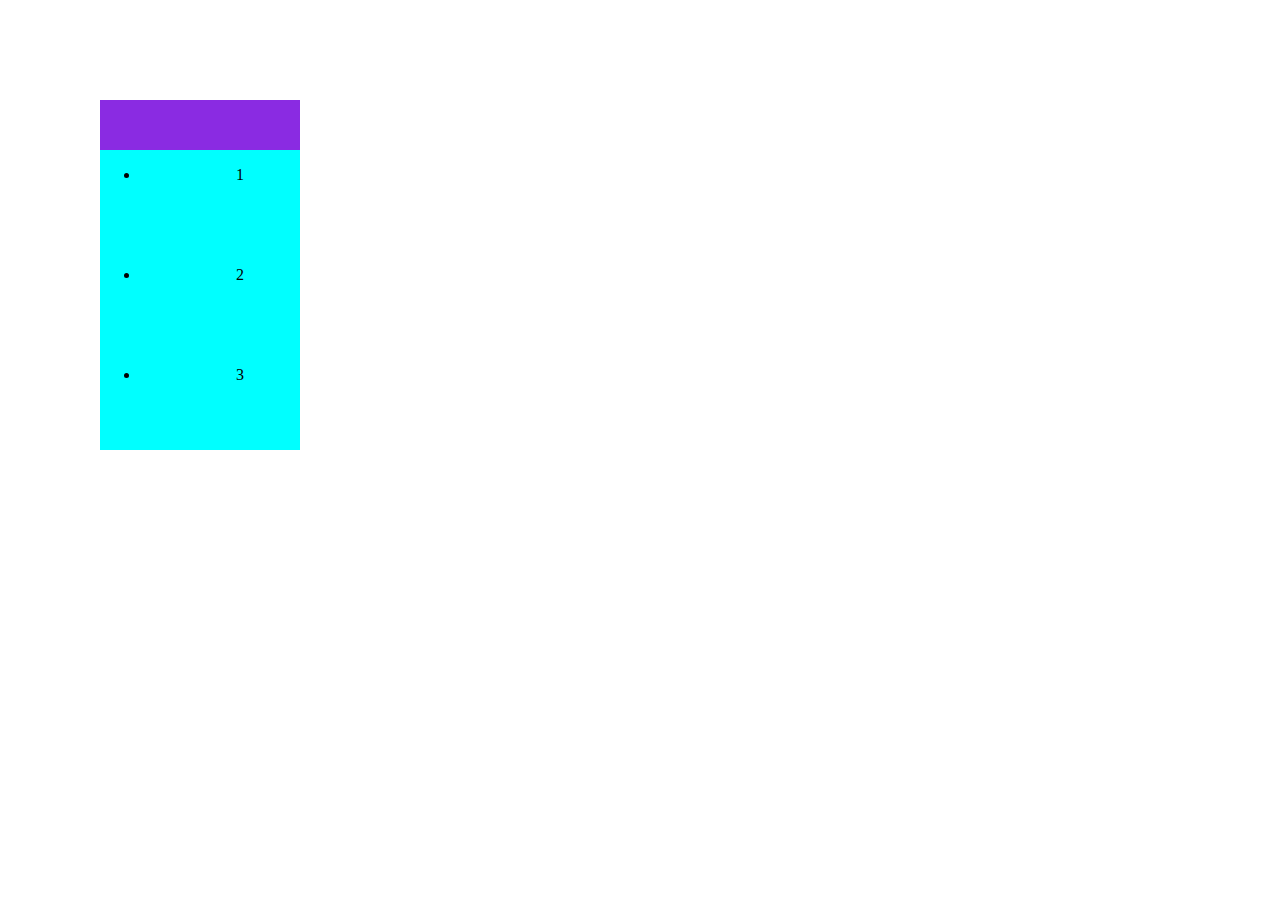
<file: index2.html>
<!DOCTYPE html>
<html lang="ko">
<head>
    <meta charset="utf-8">
    <meta name="viewport" content="width=device-width, initial-scale=1">
    <title>9월 20일 실습</title>
    <style>
        /* CSS 코드 */
        #button {
            display: block;
            position: absolute;
            width: 200px;
            height: 50px;
            top: 100px;
            left: 100px;
            background-color:blueviolet;
        }
        #target {
            position: absolute;
            width: 200px;
            height: 300px;
            top: 150px;
            left: 100px;
            background-color:aqua;
        }
        ul > li{
            width: 200px;
            height: 100px;
            text-align: center;
        }
    </style>
</head>

<body>
    <div id="button"></div>
    <div id="target">
        <ul>
            <li>1</li>
            <li>2</li>
            <li>3</li>
        </ul>
    </div>
    <script type="text/javascript" src="jquery-3.6.1.min.js"></script> <!-- JS 라이브러리 또는 외부 스크립트 연결 -->
    <script>
        $('#button').hover(
            function(){
                $('#target').css('display', 'block');
            },
            function(){
                $('#target').css('display', 'none');
            }
        );
    </script>
</body>
    
</html>
</file>
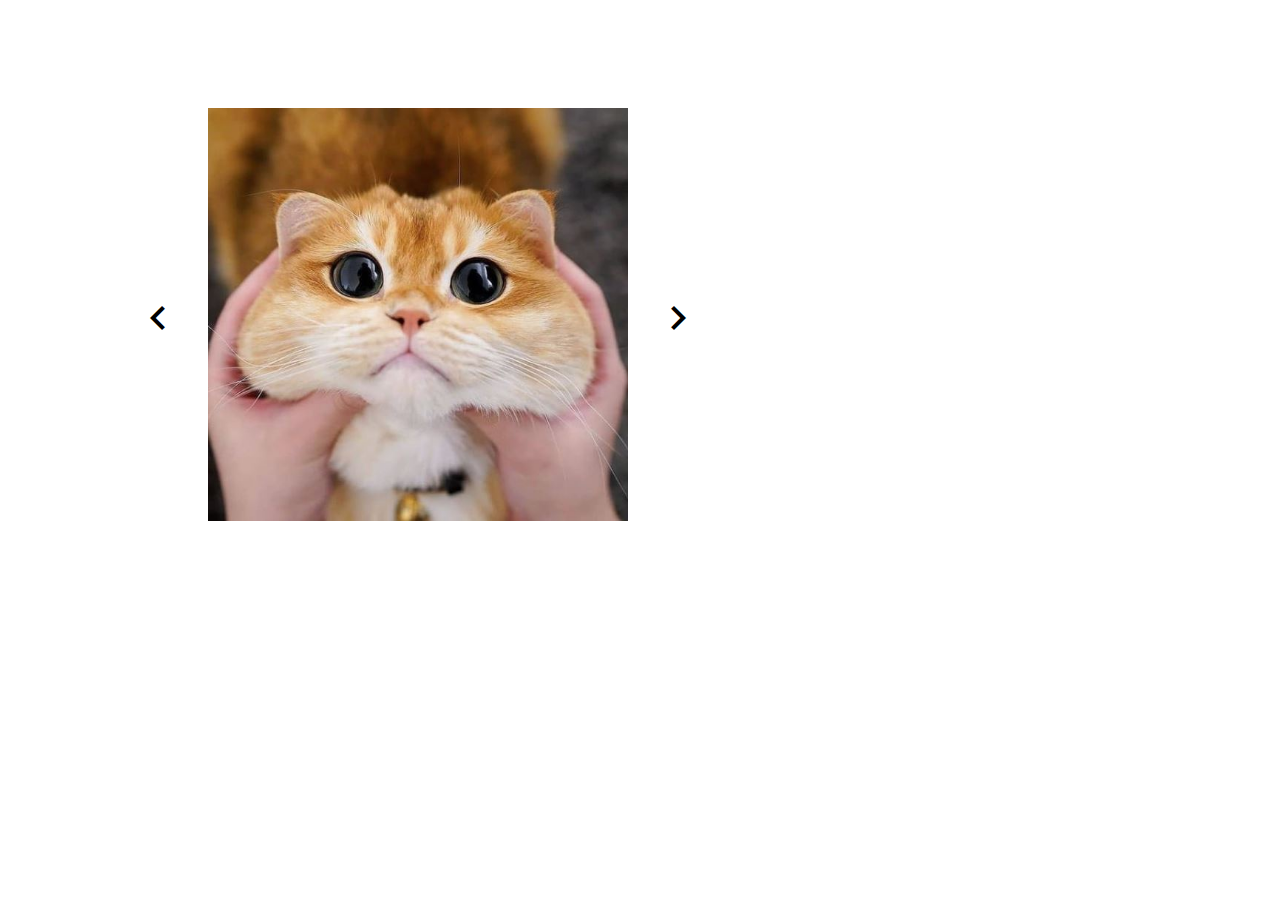
<file: ex01/1004b.html>
<!DOCTYPE html>
<html lang="ko">
<head>
    <meta charset="utf-8">
    <meta name="viewport" content="width=device-width, initial-scale=1">
    <title>jQuery 슬라이드쇼(Carousel)</title>
    <!-- Google Material Icons -->
    <link href="https://fonts.googleapis.com/icon?family=Material+Icons" rel="stylesheet">
    <!-- 외부 CSS 연결 -->
    <link href="1004b.css" rel="stylesheet">
</head>

<body>
    <div id="slideshow-frame">
        <div id="left-box">
            <span id="btn-left" class="material-icons">navigate_before</span>
        </div>
        <div id="right-box">
            <span id="btn-right" class="material-icons">navigate_next</span>
        </div>
        <div id="slides">
            <img src="./images/1.jpg">
            <img src="./images/2.jpeg">
            <img src="./images/3.jpg">
        </div>
    </div>

    <!-- jQuery 라이브러리 연결 -->
    <script type="text/javascript" src="../jquery-3.6.1.js"></script>
    <script>
        var x=0;
        var w=420; // 이미지의 너비
        var n=3; // 이미지의 수

        $('#btn-left').off('click').on('click', function(){
            console.log(x);
            if(x>=2) {
                $('#slides').animate({'left': '+='+w*(n-1)}, 300);
                x = 0;
            }
            else {
                $('#slides').animate({'left': '-='+w}, 300);
                x = x+1;
            }
        });
        
        $('#btn-right').off('click').on('click', function(){
            console.log(x);
            if(x<=0) {
                $('#slides').animate({'left': '-='+w*(n-1)}, 300);
                x = (n-1);
            }
            else {
                $('#slides').animate({'left': '+='+w}, 300);
                x = x-1;
            }
        });
    </script>
</body>
    
</html>
</file>
<file: ex01/1004b.css>
#slideshow-frame {
    position: relative;
    width: 620px;
    height: 420px;
    top: 100px;
    left: 100px;
    overflow: hidden;
}
#left-box {
    display: flex;
    justify-content: center;
    align-items: center;
    position: absolute;
    width: 100px;
    height: 420px;
    padding: 0;
    margin: 0;
    background-color: #ffffff;
    z-index: 1000;
}
#right-box {
    display: flex;
    justify-content: center;
    align-items: center;
    position: absolute;
    width: 100px;
    height: 420px;
    right: 0;
    padding: 0;
    margin: 0;
    background-color: #ffffff;
    z-index: 1000;
}
#slides {
    position: absolute;
    width: 1260px;
    height: 420px;
    left: 100px;
    color: #ffffff;
}
#slides > img {
    display: block;
    width: 420px;
    float: left;
}
.material-icons {
    font-size: 48px;
}
.material-icons:hover {
    color:antiquewhite;
}
</file>
